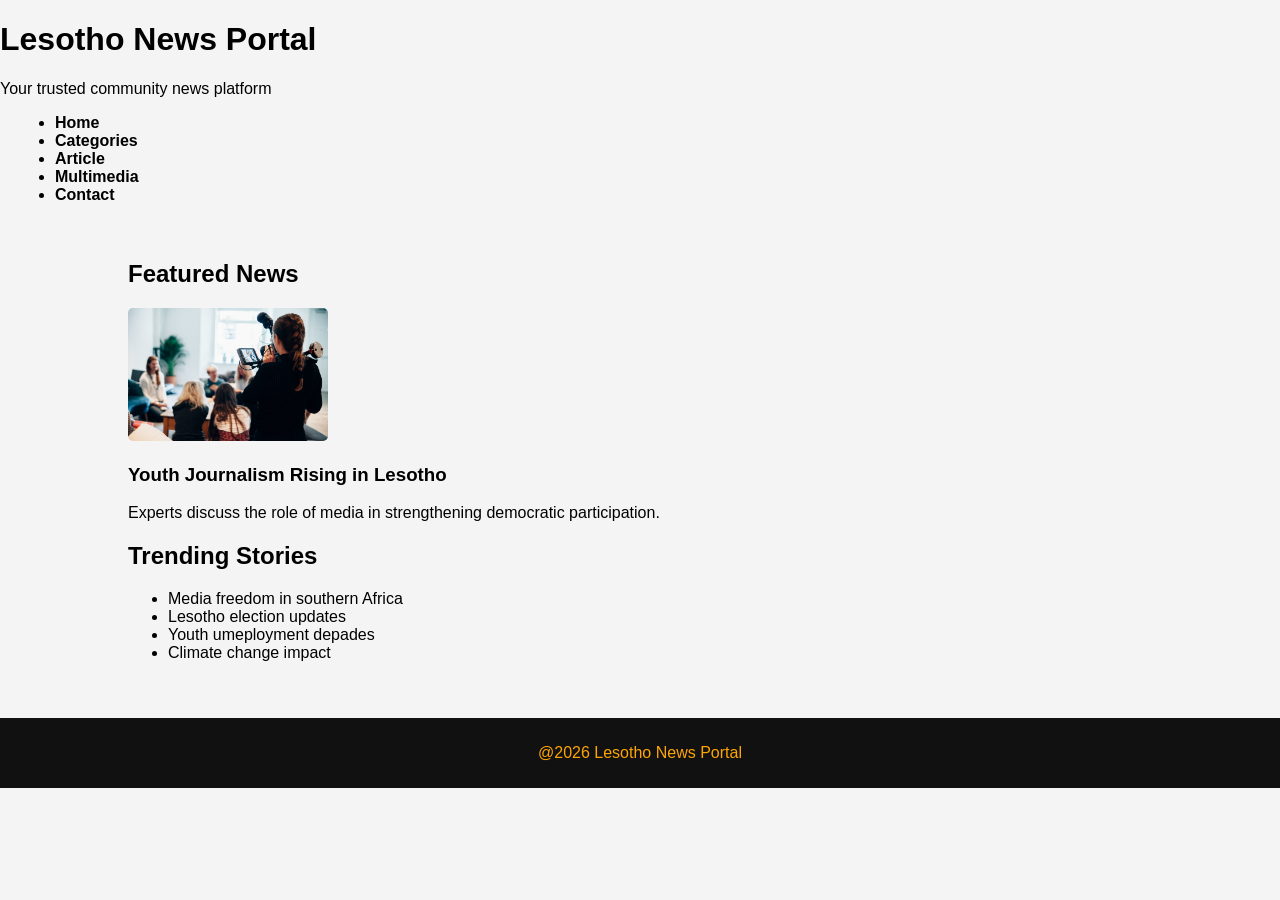
<file: index.html>
<!DOCTYPE html>
<html>
<head>
	<meta charset="utf-8">
	<meta name="viewport" content="width=device-width, initial-scale=1">
	<title>Lesotho News Portal</title>
	<link rel="stylesheet"href="style.css">
</head>
<body>
	<h1>Lesotho News Portal</h1>
	<p>Your trusted community news platform</p>
	<nav>
		<ul>
			<li><a href="index.html">Home</a></li>
			<li><a href="categories.html">Categories</a></li>
			<li><a href="article.html">Article</a></li>
			<li><a href="multimedia.html">Multimedia</a></li>
			<li><a href="contact.html">Contact</a></li>
		</ul>
	</nav>
	<div class="container">
		<h2>Featured News</h2>
		<div class="news-grid">
			<div class="news-grid">
				<img src="rethabile.jpg" width="200">
				<h3>Youth Journalism Rising in Lesotho</h3>
				<p>Experts discuss the role of media in strengthening democratic participation.</p>
			</div>
		</div>
		<h2>Trending Stories</h2>
		<ul>
				<li>Media freedom in southern Africa</li>
				<li>Lesotho election updates</li>
				<li>Youth umeployment depades</li>
				<li>Climate change impact</li>
		</ul>
	</div>
	<footer>
		<p>@2026 Lesotho News Portal</p>
	</footer>

</body>
</html>
</file>
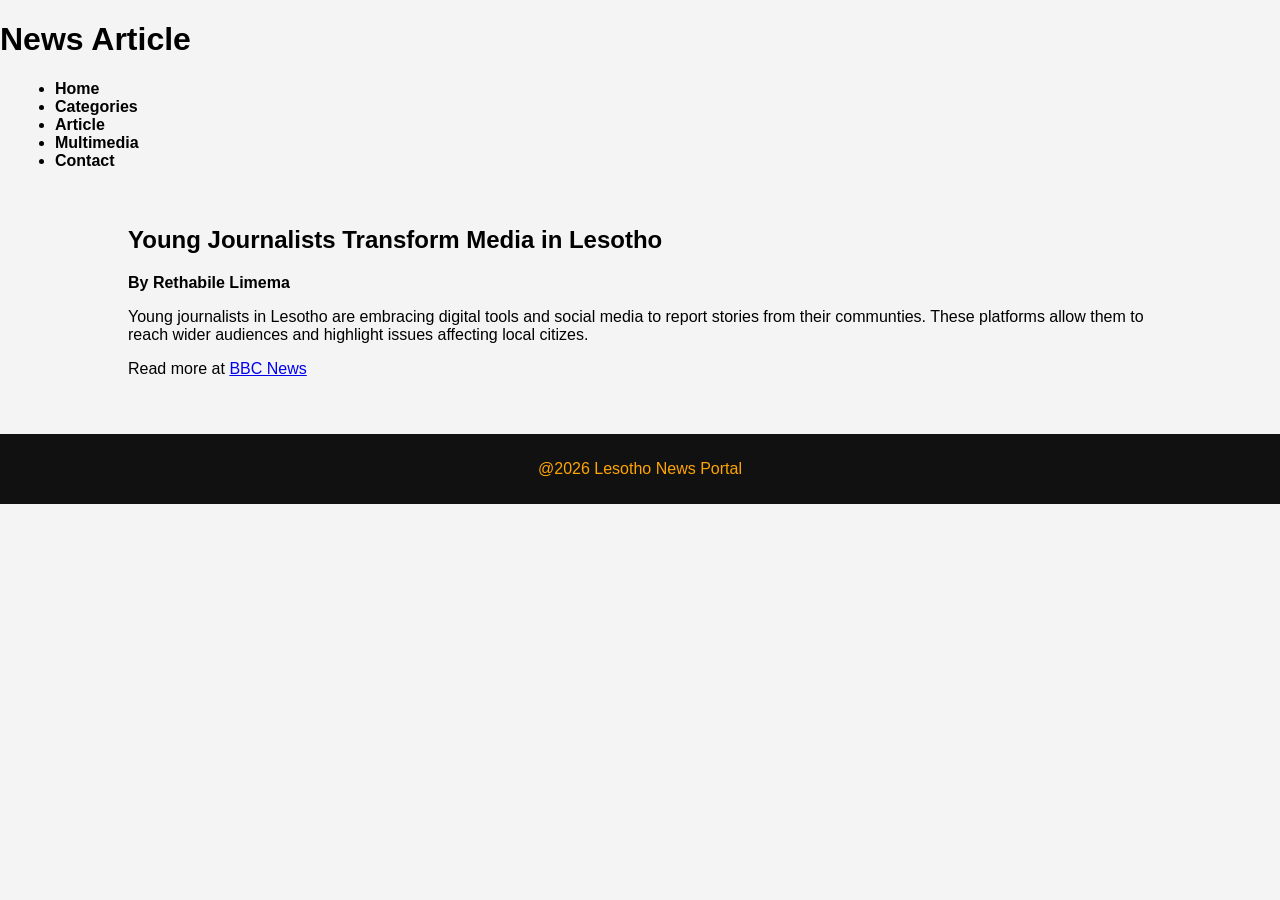
<file: aticle.html>
<!DOCTYPE html>
<html>
<head>
	<meta charset="utf-8">
	<meta name="viewport" content="width=device-width, initial-scale=1">
	<title>News Article</title>
	<link rel="stylesheet" href="style.css">
</head>
<body>
	<h1>News Article</h1>
	<nav>
		<ul>
			<li><a href="index.html">Home</a></li>
			<li><a href="categories.html">Categories</a></li>
			<li><a href="article.html">Article</a></li>
			<li><a href="multimedia.html">Multimedia</a></li>
			<li><a href="contact.html">Contact</a></li>
		</ul>
	</nav>
	<div class="container">
		<h2>Young Journalists Transform Media in Lesotho</h2>
		<p><strong>By Rethabile Limema</strong></p>
		<p>
			Young journalists in Lesotho are embracing digital tools and social media to report stories from their communties. These platforms allow them to reach wider audiences and highlight issues affecting local citizes.
		</p>
		<p>Read more at
			<a href="https://www.bbc.com>">BBC News</a>
		</p>
	</div>
	<footer>
		<p>@2026 Lesotho News Portal</p>
	</footer>

</body>
</html>
</file>
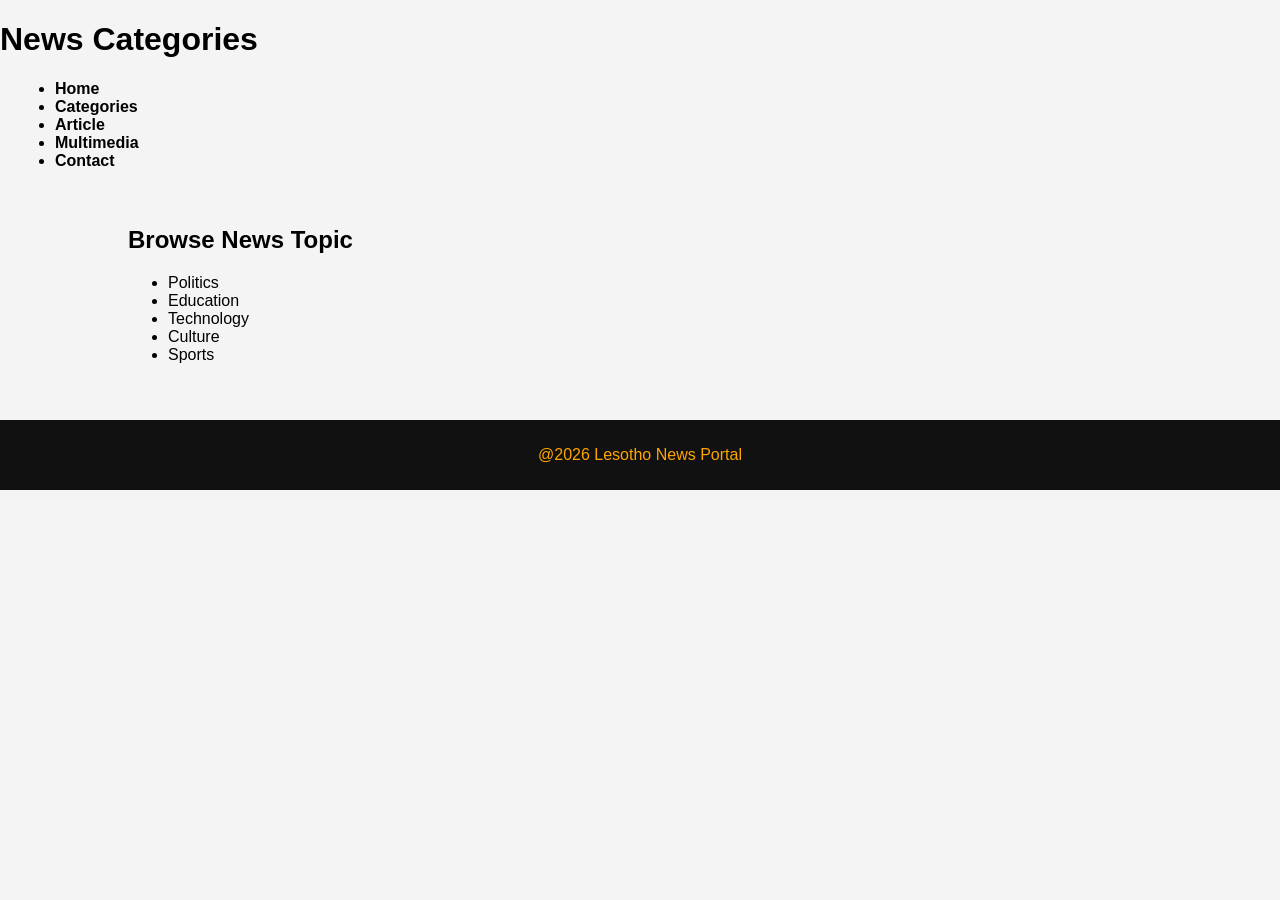
<file: categories.html>
<!DOCTYPE html>
<html>
<head>
	<meta charset="utf-8">
	<meta name="viewport" content="width=device-width, initial-scale=1">
	<title>News Categories</title>
	<link rel="stylesheet"href="style.css">
</head>
<body>
	<h1>News Categories</h1>
	<nav>
		<ul>
			<li><a href="index.html">Home</a></li>
			<li><a href="categories.html">Categories</a></li>
			<li><a href="article.html">Article</a></li>
			<li><a href="multimedia.html">Multimedia</a></li>
			<li><a href="contact.html">Contact</a></li>
		</ul>
	</nav>
	<div class="container">
		<h2>Browse News Topic</h2>
			<ul>
				<li>Politics</li>
				<li>Education</li>
				<li>Technology</li>
				<li>Culture</li>
				<li>Sports</li>
			</ul>
		</div>
		<footer>
			<p>@2026 Lesotho News Portal</p>
		</footer>
</body>
</html>
</file>
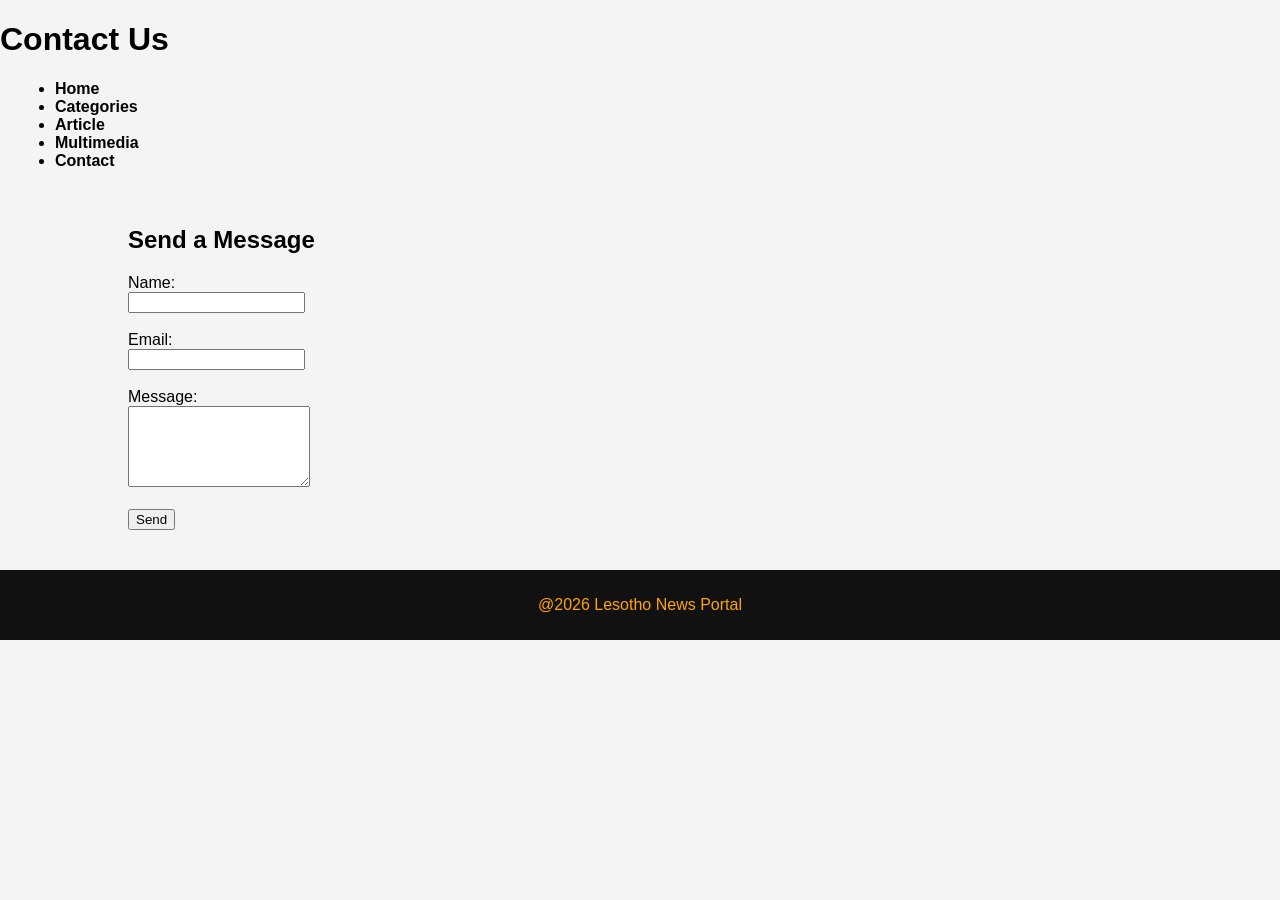
<file: contact.html>
<!DOCTYPE html>
<html>
<head>
	<meta charset="utf-8">
	<meta name="viewport" content="width=device-width, initial-scale=1">
	<title>Contact Us</title>
	<link rel="stylesheet"href="style.css">
</head>
<body>
	<h1>Contact Us</h1>
	<nav>
		<ul>
			<li><a href="index.html">Home</a></li>
			<li><a href="categories.html">Categories</a></li>
			<li><a href="article.html">Article</a></li>
			<li><a href="multimedia.html">Multimedia</a></li>
			<li><a href="contact.html">Contact</a></li>
		</ul>
	</nav>
	<div class="container">
		<h2>Send a Message</h2>
		<form>
			<label>Name:<label><br>
				<input type="text"><br><br>
				<label>Email:</label><br>
				<input type="email"><br><br>
				<label>Message:<label><br>
					<textarea rows="5"></textarea><br><br>
					<button type="submit">Send</button>
				</form>
			</div>
			<footer>
				<p>@2026 Lesotho News Portal</p>
			</footer>

</body>
</html>
</file>
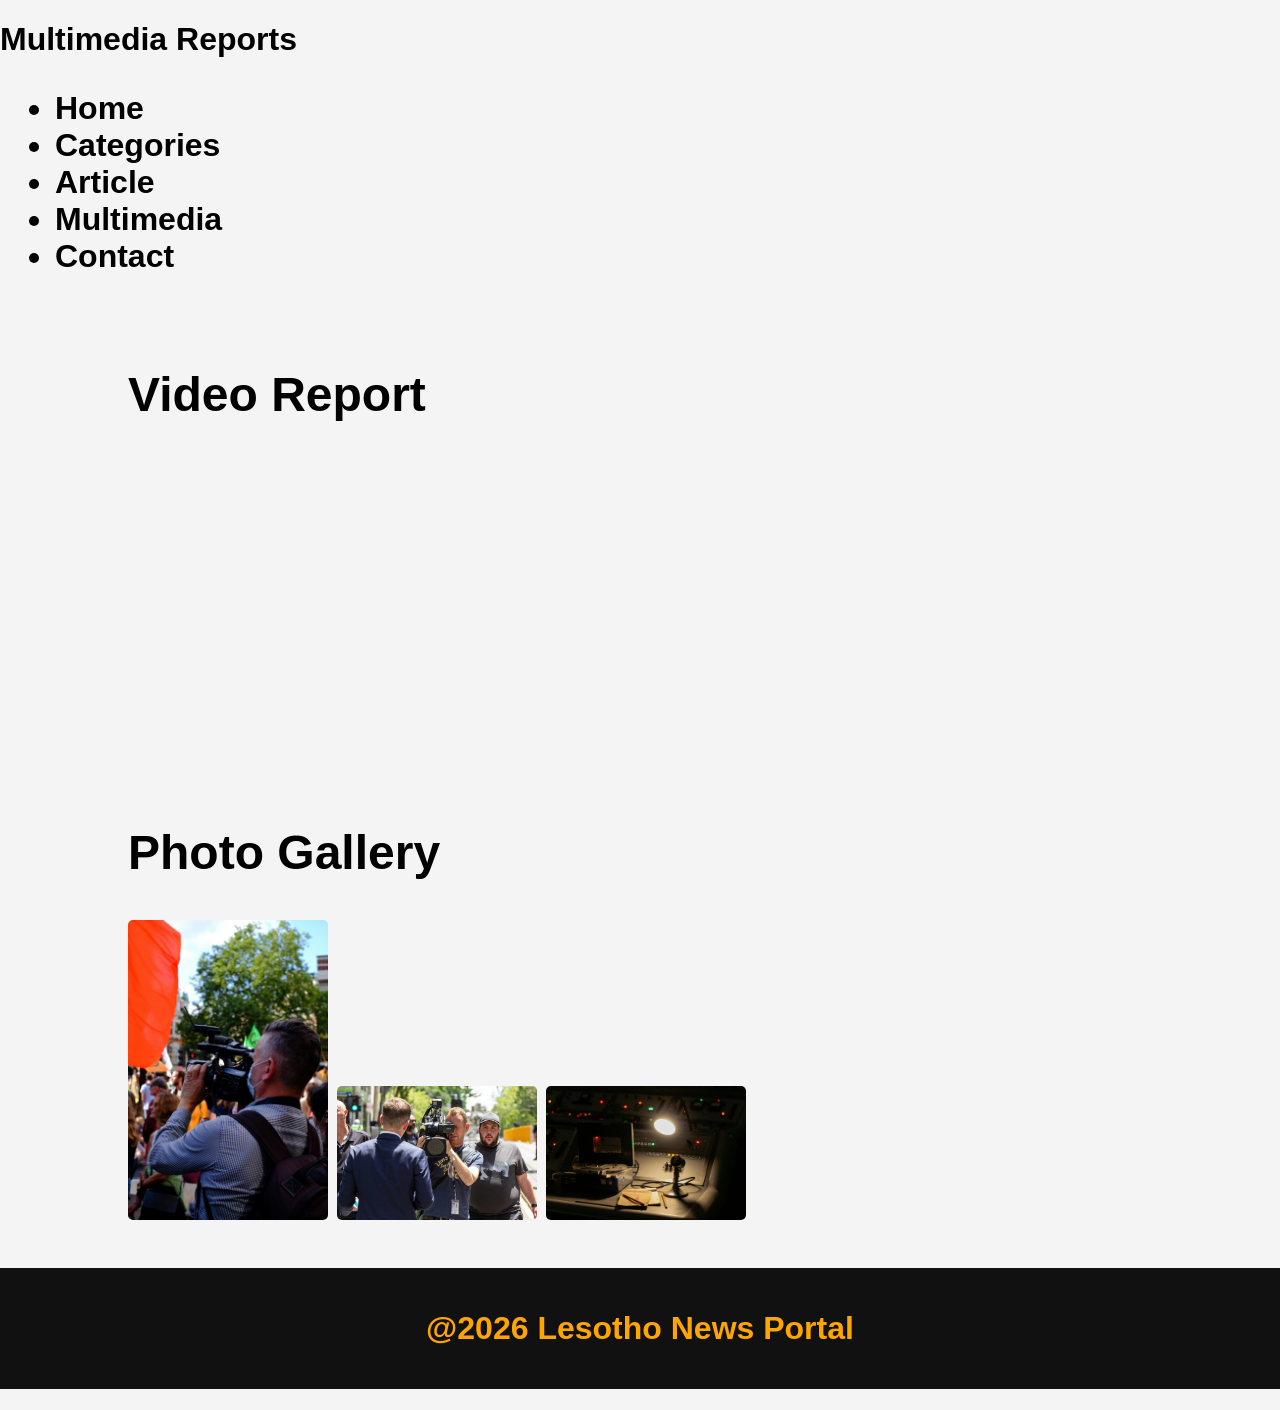
<file: multimedia.html>
<!DOCTYPE html>
<html>
<head>
	<meta charset="utf-8">
	<meta name="viewport" content="width=device-width, initial-scale=1">
	<title>Multimedia News</title>
	<link rel="stylesheet"href="style.css">
</head>
<body>
	<h1>Multimedia Reports<h1>
		<nav>
			<ul>
			<li><a href="index.html">Home</a></li>
			<li><a href="categories.html">Categories</a></li>
			<li><a href="article.html">Article</a></li>
			<li><a href="multimedia.html">Multimedia</a></li>
			<li><a href="contact.html">Contact</a></li>
		</ul>
	</nav>
	<div class="container">
		<h2>Video Report</h2>
		<iframe width="560" height="315" src="https://www.youtube.com/embed/M3qEo6aS6jI?si=x38udoSjJQxa1Mfv" title="YouTube video player" frameborder="0" allow="accelerometer; autoplay; clipboard-write; encrypted-media; gyroscope; picture-in-picture; web-share" referrerpolicy="strict-origin-when-cross-origin" allowfullscreen></iframe>
	<h2>Photo Gallery</h2>
	<img src="thabitha.jpg"width="200">
	<img src="multimedia.jpg"width="200">
    <img src="limema.jpg"width="200">
</div>
<footer>
	<p>@2026 Lesotho News Portal</p>
</footer>


</body>
</html>
</file>
<file: style.css>
body{
	font-family: Arial, sans-serif;
	margin: 0;
	background: #f4f4f4;
}
header{
	background: #111;
	color:orangered;
	padding: 20px;
	text-align: center;
}
nav ul li{
	margin: 0 15px;
}
nav ul li a{
	color: black;
	text-decoration: none;
	font-weight: bold;
}
nav ul li a:hover{
	color: orange;
}
.container{
	width: 80%;
	margin: auto;
	padding: 20px;
}
.news-grid{
	font-display: flex;
	gap: 20px;
}
.news-box{
	background: skyblue;
	padding: 15px;
	border-radius: 5px;
}
img{
	max-width: 100%;
	border-radius: 5px;
}
footer{
	background: #111;
	color: orange;
	text-align: center;
	padding: 10px;
	margin-top: 20px;
}
@media(max-width: 768px){
	nav ul{
		flex-direction: column;
	}
}
</file>
